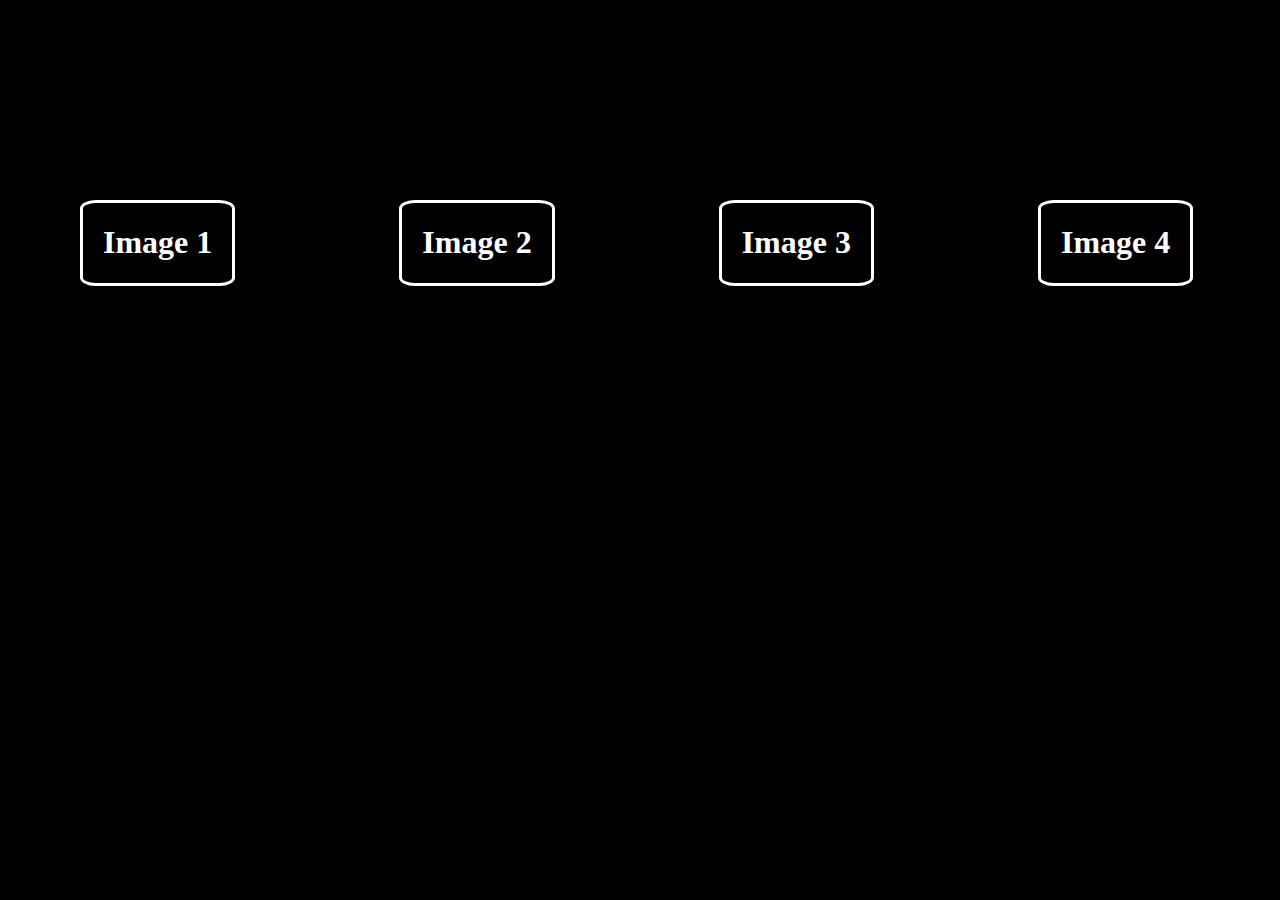
<file: index.html>
<!DOCTYPE html>
<html lang="en">
    <head>
        <meta charset="UTF-8" />
        <meta http-equiv="X-UA-Compatible" content="IE=edge" />
        <meta name="viewport" content="width=device-width, initial-scale=1.0" />
        <title>Select VR View</title>
        <link rel="stylesheet" href="style0.css"/>
    </head>
    
    <body>
        <a href="./index0.html" target="_blank">
            <h1>Image 1</h1> 
        </a>
        <a href="./indexII.html" >
            <h1>Image 2</h1> 
        </a>
        <a href="./indexIII.html">
            <h1>Image 3</h1> 
        </a>
        <a href="./indexIV.html">
            <h1>Image 4</h1> 
        </a>
    </body>
</html>
</file>
<file: style0.css>
body {
    margin: 0;
    background-color: black;
}

a{
    border-radius: 10%;
    display: inline-flex;
    border: solid;
    margin: 200px 80px;
    text-decoration: none;
    color: white;
    padding: 0 20px;
}
</file>
